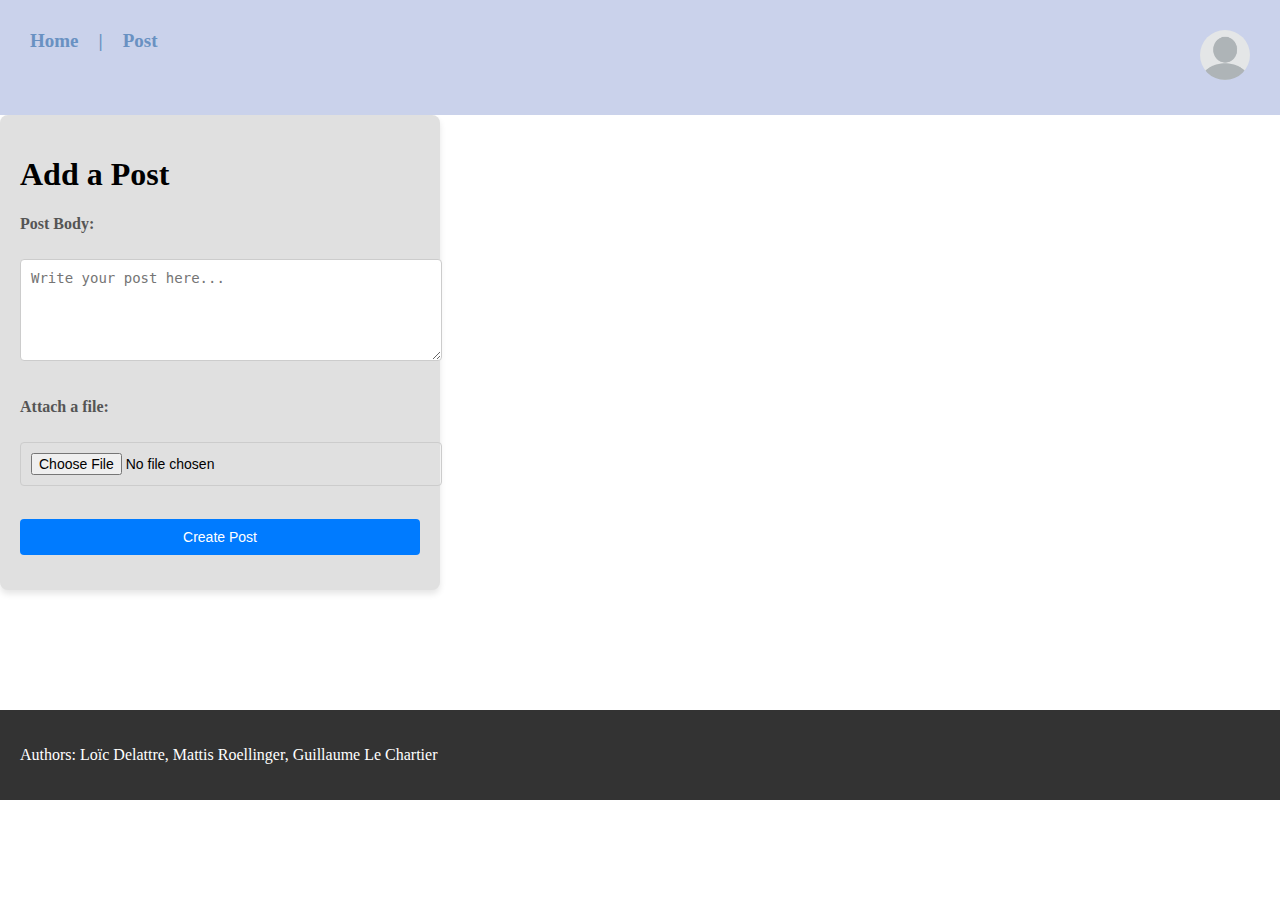
<file: docs/addPost.html>
<!DOCTYPE html>
<html lang="en">
<head>
  <meta charset="UTF-8">
  <title>Tartu Forum</title>
  <link rel="stylesheet" href="styles/style_body.css" />
  <!-- Navigation styles -->
  <link rel="stylesheet" href="styles/style_navbar.css" />
  <!-- Footer styles -->
   <link rel="stylesheet" href="styles/style_footer.css" />
   <!-- Adding post form styles -->
   <link rel="stylesheet" href="styles/style_add_post_form.css" />
</head>
<body>
    <nav>
      <div class="navbar-left">
        <li><a href="index.html">Home</a></li>
        <li> | </li>
        <li><a href="addPost.html">Post</a></li>
      </div>
      <div class="navbar-right">
         <a href = login.html> <img src="imgs/blank_profile.webp" alt="Blank Profile" width="50" height="50"> </a>
      </div>
    </nav>

    <section>
        <h1>Add a Post</h1>
        <form action="index.html" method="post" enctype="multipart/form-data">
            <label for="postBody">Post Body:</label><br>
            <textarea id="postBody" name="postBody" rows="5" cols="50" placeholder="Write your post here..."></textarea><br><br>
            
            <label for="postFile">Attach a file:</label><br>
            <input type="file" id="postFile" name="postFile"><br><br>
            
            <button type="submit">Create Post</button>
        </form>
    </section>

    <footer>
        <p>Authors: Loïc Delattre, Mattis Roellinger, Guillaume Le Chartier</p>
    </footer> 
</body>
</html>
</file>
<file: docs/styles/style_body.css>
body {
  margin: 0;
  padding: 0;
  height: 100%;  /* let body stretch full viewport height */
  overflow-x: hidden; /* hide horizontal scroll */
}
</file>
<file: docs/styles/style_navbar.css>
:root {
  --pale-dogwood: rgb(202, 210, 235);
  --bistre: #2C2418ff;
  --mountbatten-pink: #8F7FA3ff;
  --silver-lake-blue: #6991C2ff;
  --powder-blue: rgb(6, 7, 7);
}

/* navigation */
nav {
  display: flex;
  justify-content: space-between; /* pushes items to edges */
  background-color: var(--pale-dogwood, #333);
  padding: 30px;
  position: sticky;   /* sticks to top when scrolling */
  top: 0;
  z-index: 100;
}

.navbar-right,
.navbar-left{
  list-style: none;
  
  display: flex;
  gap: 20px;

  color: var(--silver-lake-blue);
  text-decoration: none;
  font-weight: bold;
  font-size: 19px;
  transition: color 0.2s ease;
}

nav div a {
  color: var(--silver-lake-blue);
  text-decoration: none;
  font-weight: bold;
  font-size: 19px;
  transition: color 0.2s ease;
}

nav div a:hover {
  color: var(--bistre);;
}

nav img {
  border-radius: 50%;
}

/* Dropdown container */
.dropdown-container {
    position: relative;
    display: inline-block;
}

/* The button that shows the avatar (top right) */
.dropButton {
    background-color: transparent;
    border: none;
    padding: 0;
    cursor: pointer;

    /* keep roughly circular avatar like you had */
    border-radius: 50%;
    line-height: 0; /* remove extra clickable white space around img */
    display: flex;
    align-items: center;
    justify-content: center;
}

/* The avatar image inside the button */
.dropButton img {
    width: 50px;
    height: 50px;
    border-radius: 50%;

    /* make it feel like it belongs to your theme: */
    border: 2px solid var(--bistre);
    object-fit: cover;
}

/* The dropdown menu panel */
.dropdown-menu {
    display: none; /* Hidden by default; JS toggles .show */

    position: absolute;
    top: 100%;          /* directly under the avatar button */
    right: 0;           /* align to the right edge */
    margin-top: 8px;

    min-width: 180px;
    background-color: var(--pale-dogwood);
    color: var(--bistre);

    border: 1px solid var(--bistre);
    border-radius: 8px;

    box-shadow: 0 8px 16px rgba(0,0,0,0.2);
    z-index: 1000;

    font-family: system-ui, -apple-system, BlinkMacSystemFont, "Inter", Roboto, sans-serif;
    font-size: 14px;
    line-height: 1.4;
    text-align: left;
    overflow: hidden; /* so hover highlight doesn't bleed past rounded corners */
}

/* When the menu is visible */
.dropdown-menu.show {
    display: block;
}

/* Rows inside dropdown */
.dropdown-menu a {
    display: block;
    padding: 12px 16px;
    text-decoration: none;
    background-color: transparent;
    color: var(--bistre);
    word-break: break-word;
    white-space: normal;
    font-weight: 500;
    transition: background-color 0.2s;
}

/* Only make hover effect on clickable rows (like logout) */
.dropdown-menu a[href] {
    cursor: pointer;
    color: var(--silver-lake-blue);
    font-weight: bold;
}

.dropdown-menu a[href]:hover {
    background-color: rgba(0,0,0,0.07);
}

/* Corner rounding for the first and last items */
.dropdown-menu a:first-child {
    border-radius: 8px 8px 0 0;
}

.dropdown-menu a:last-child {
    border-radius: 0 0 8px 8px;
}
</file>
<file: docs/styles/style_footer.css>
footer{
    margin-top: 120px;

    background: #333;
    color: white;
    padding: 20px;
}
</file>
<file: docs/styles/style_add_post_form.css>
body > section {
    background-color: #e0e0e0;
    padding: 20px;
    border-radius: 8px;
    box-shadow: 0 4px 6px rgba(0, 0, 0, 0.1);
    width: 100%;
    max-width: 400px;
}

/* Style the form elements */
body > section h2 {
    text-align: center;
    margin-bottom: 20px;
    color: #333;
}

body > section label {
    display: block;
    margin-bottom: 8px;
    font-weight: bold;
    color: #555;
}

body > section input,
body > section textarea,
body > section button {
    width: 100%;
    padding: 10px;
    margin-bottom: 15px;
    border: 1px solid #ccc;
    border-radius: 4px;
    font-size: 14px;
}

body > section textarea {
    resize: vertical;
}

body > section button {
    background-color: #007BFF;
    color: #fff;
    border: none;
    cursor: pointer;
}

body > section button:hover {
    background-color: #0056b3;
}
</file>
